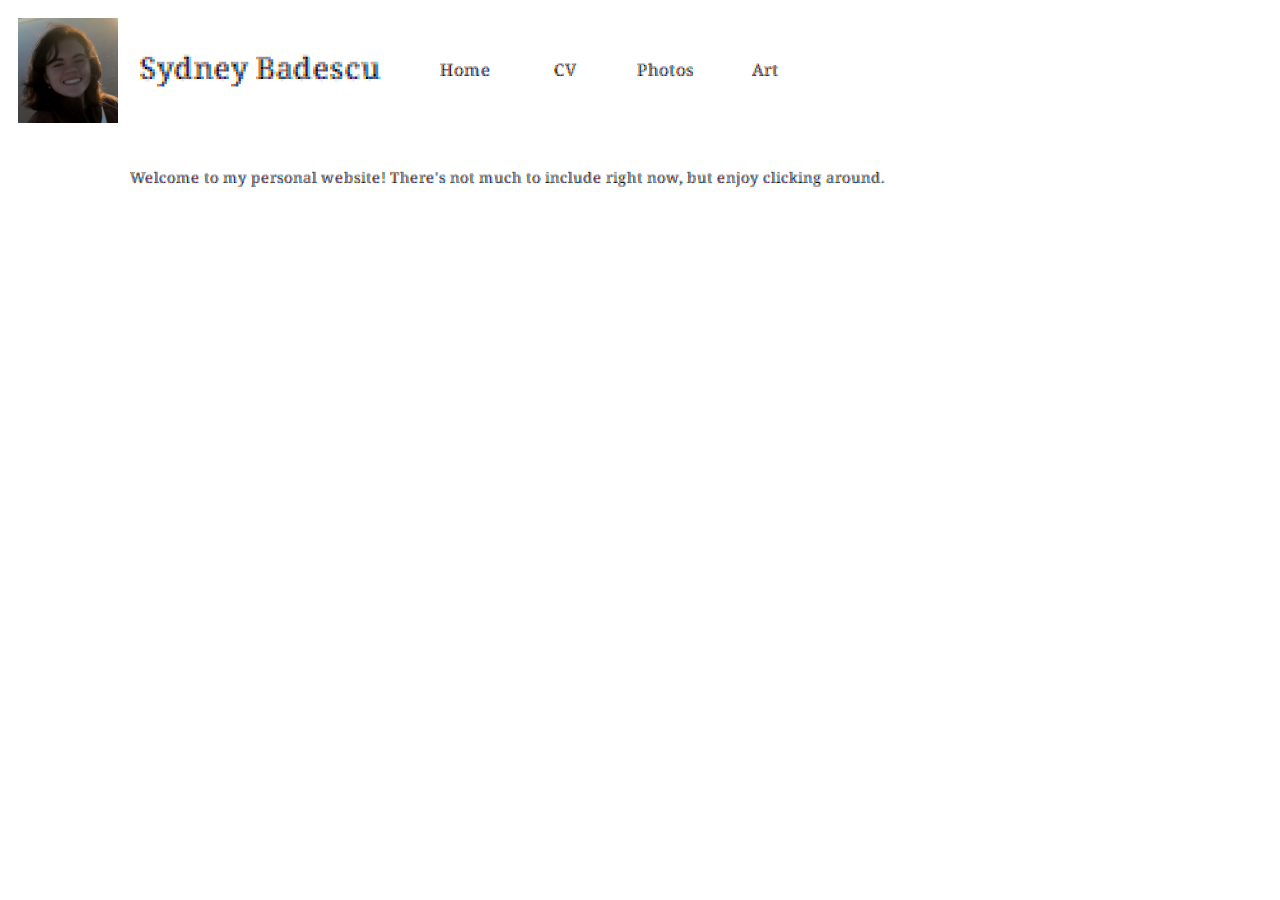
<file: index.html>
<!DOCTYPE html>
<html>
    <head>
        <meta charset="utf-8">
        <meta name="viewport" content="width=device-width, initial-scale=1">
        <title>Sydney Badescu</title>
        <link rel="stylesheet" href="style.css">

        <link rel="preconnect" href="https://fonts.googleapis.com">
        <link rel="preconnect" href="https://fonts.gstatic.com" crossorigin>
        <link href="https://fonts.googleapis.com/css2?family=Coral+Pixels&display=swap" rel="stylesheet">
    </head>
    <body>
        <div id="face"><img src="images/face.png" width="100px" style="padding:10px"></div>
        <div id="name"><h1>Sydney Badescu</h1></div>
        <div class="navigation-bar" id="button1"><a href="index.html">Home</a></div>
        <div class="navigation-bar" id="button2"><a href="cv.html">CV</a></div>
        <div class="navigation-bar" id="button3"><a href="photography.html">Photos</a></div>
        <div class="navigation-bar" id="button4"><a href="art.html">Art</a></div>

        <!-- <div id="horizontal-line"></div> -->

        <div class="page-content" style="font-family: 'Coral Pixels', serif;">
            <p>Welcome to my personal website! There's not much to include right now, but enjoy clicking around.</p>
        </div>
        
        

    </body>
</html>
</file>
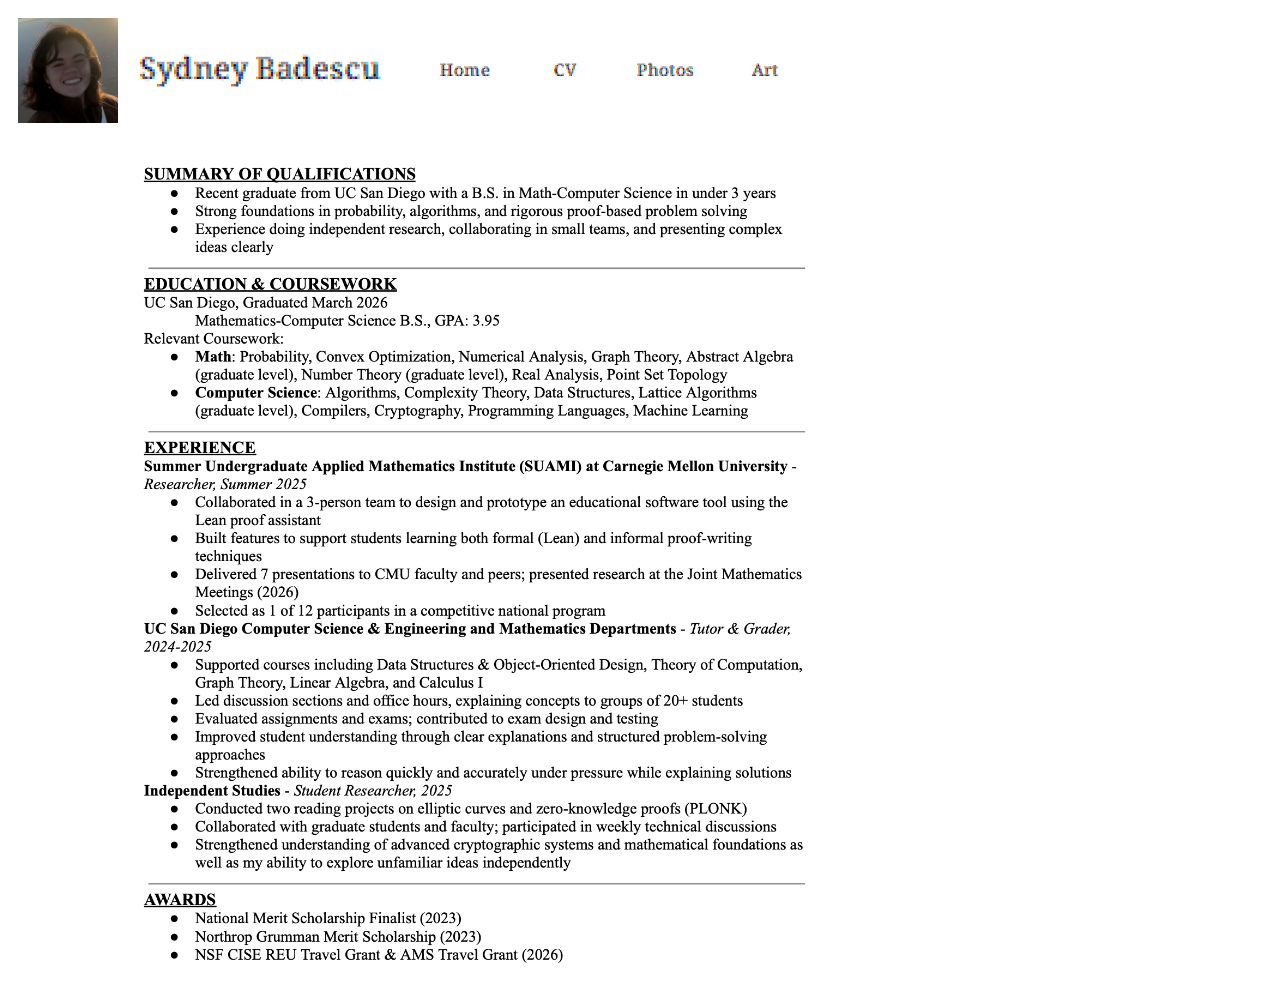
<file: cv.html>
<!DOCTYPE html>
<html>
    <head>
        <meta charset="utf-8">
        <meta name="viewport" content="width=device-width, initial-scale=1">
        <title>Sydney Badescu</title>
        <link rel="stylesheet" href="style.css">

        <link rel="preconnect" href="https://fonts.googleapis.com">
        <link rel="preconnect" href="https://fonts.gstatic.com" crossorigin>
        <link href="https://fonts.googleapis.com/css2?family=Coral+Pixels&display=swap" rel="stylesheet">
    </head>
    <body>
        <div id="face"><img src="images/face.png" width="100px" style="padding:10px"></div>
        <div id="name"><h1>Sydney Badescu</h1></div>
        <div class="navigation-bar" id="button1"><a href="index.html">Home</a></div>
        <div class="navigation-bar" id="button2"><a href="cv.html">CV</a></div>
        <div class="navigation-bar" id="button3"><a href="photography.html">Photos</a></div>
        <div class="navigation-bar" id="button4"><a href="art.html">Art</a></div>

        <div class="page-content" style="font-family: 'Coral Pixels', serif;">
                <img src="images/cv_for_website.png" width="700px">         
        </div>
        
        

    </body>
</html>
</file>
<file: style.css>
h1 {
    font-family: "Coral Pixels", serif;
    padding-left: 10px;
}

.coral-pixels-regular {
  font-family: "Coral Pixels", serif;
  font-weight: 400;
  font-style: normal;
}

.navigation-bar {
    font-family: "Coral Pixels", serif;
    display: inline-block;
    height: 25px;
    width: 70px;
    text-align: center;
    font-size: large;
    position: absolute;
    left: 130px;
    top: 25px;}
.navigation-bar:hover {
    text-shadow: 2px 2px #b5b5b5;}
a {
    text-decoration: none;}
#name {
    position: absolute;
    left: 130px;
    top: 25px;}
#face {
    position: absolute;}
#button1 {
    left: 430px;
    top: 57px;}
#button2 {
    left: 530px;
    top: 57px;}
#button3 {
    left: 630px;
    top: 57px;}
#button4 {
    left: 730px;
    top: 57px;}

.page-content {
    position: absolute;
    top: 150px;
    left: 130px;
    font-family: serif;
}


.tooltip-container {
    position: relative;
    display: inline-block;
    text-align: center;
}

.tooltip-text {
    /* display: inline; */
    opacity: 0;
    transition: opacity 0.5s ease;
    position: absolute;
    background-color: rgba(255,255,255,0.8);
    border-radius: 10px;
    padding: 5px;
    font-style: italic;
    top: 5px;
    left: 5px;
    margin-right: 10px;
    
}

.tooltip-container:hover .tooltip-text{
    opacity: 1;
}
</file>
